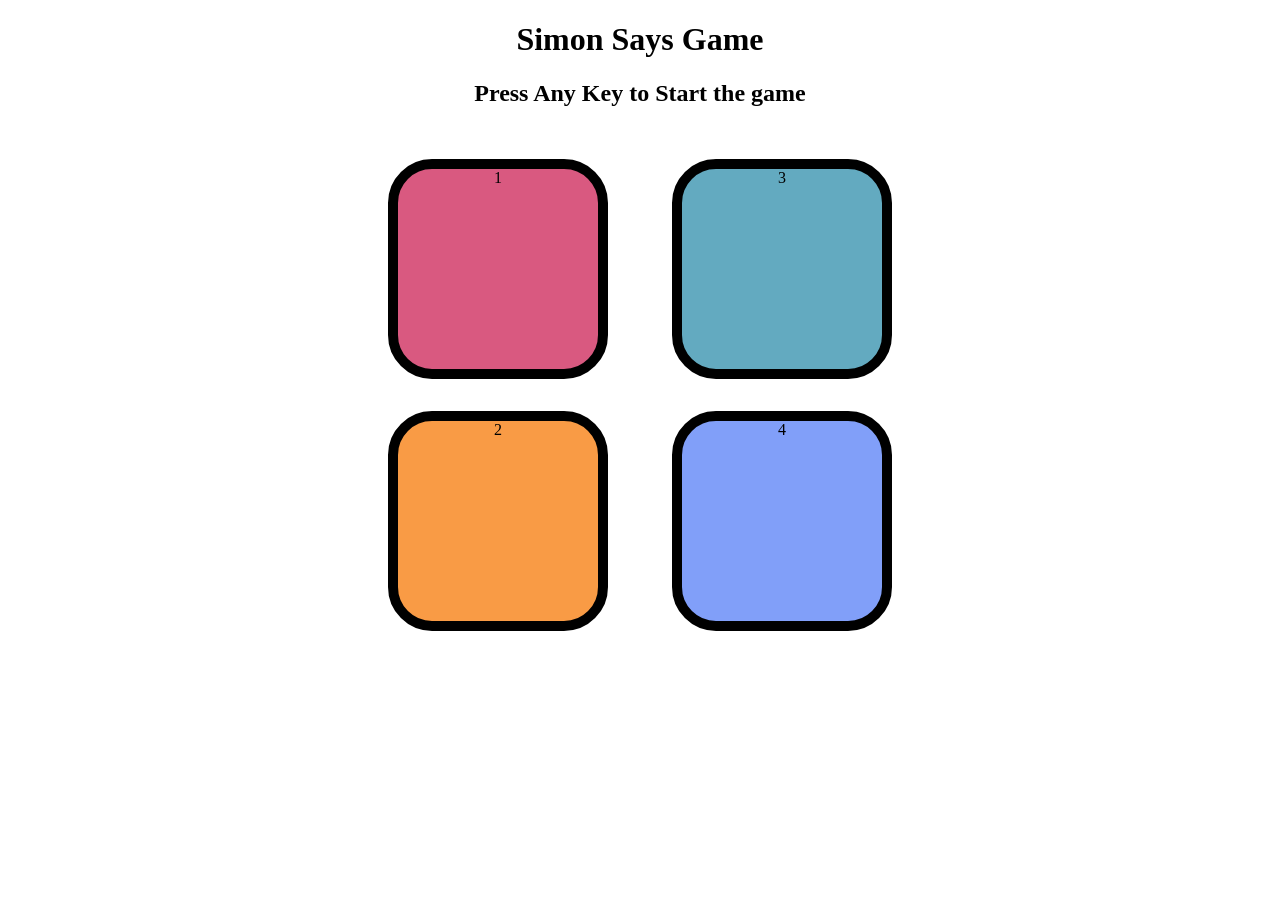
<file: index.html>
<!DOCTYPE html>
<html lang="en">
<head>
    <meta charset="UTF-8">
    <meta name="viewport" content="width=device-width, initial-scale=1.0">
    <title>Simon Game</title>
    <link rel="stylesheet" href="Simon Game.css"/>
</head>
<body>
    <h1>Simon  Says Game</h1>
    <h2>Press Any Key to Start the game</h2>

    <div class="btn-container">
        <div class="line-one">

        <div class="btn red" type="button" id="red">1</div>
        
        <div class="btn yellow" type="button" id="yellow">2</div>
        </div>
        <div class="line-two">
        <div class="btn green" type="button" id="green">3</div>
        
        <div class="btn purple" type="button" id="purple">4</div>
        </div>
    </div>
    
    <script src="Simon Game.js"></script>
</body>
</html>
</file>
<file: Simon Game.css>
body {
    text-align: center;
}
.btn{
    height: 200px;
    width: 200px;
    border-radius: 20%;
    border: 10px solid black;
    margin: 2rem;
}

.btn-container{
    display: flex;
    justify-content: center;
}

.yellow{
    background-color:#f99b45 ;
}
.red{
    background-color: #d95980;
}
.green{
    background-color:#63aac0;
}
.purple{
    background-color:#819ff9;
}

.flash{
    background-color: white;
}
.userflash{
    background-color: green;
}
</file>
